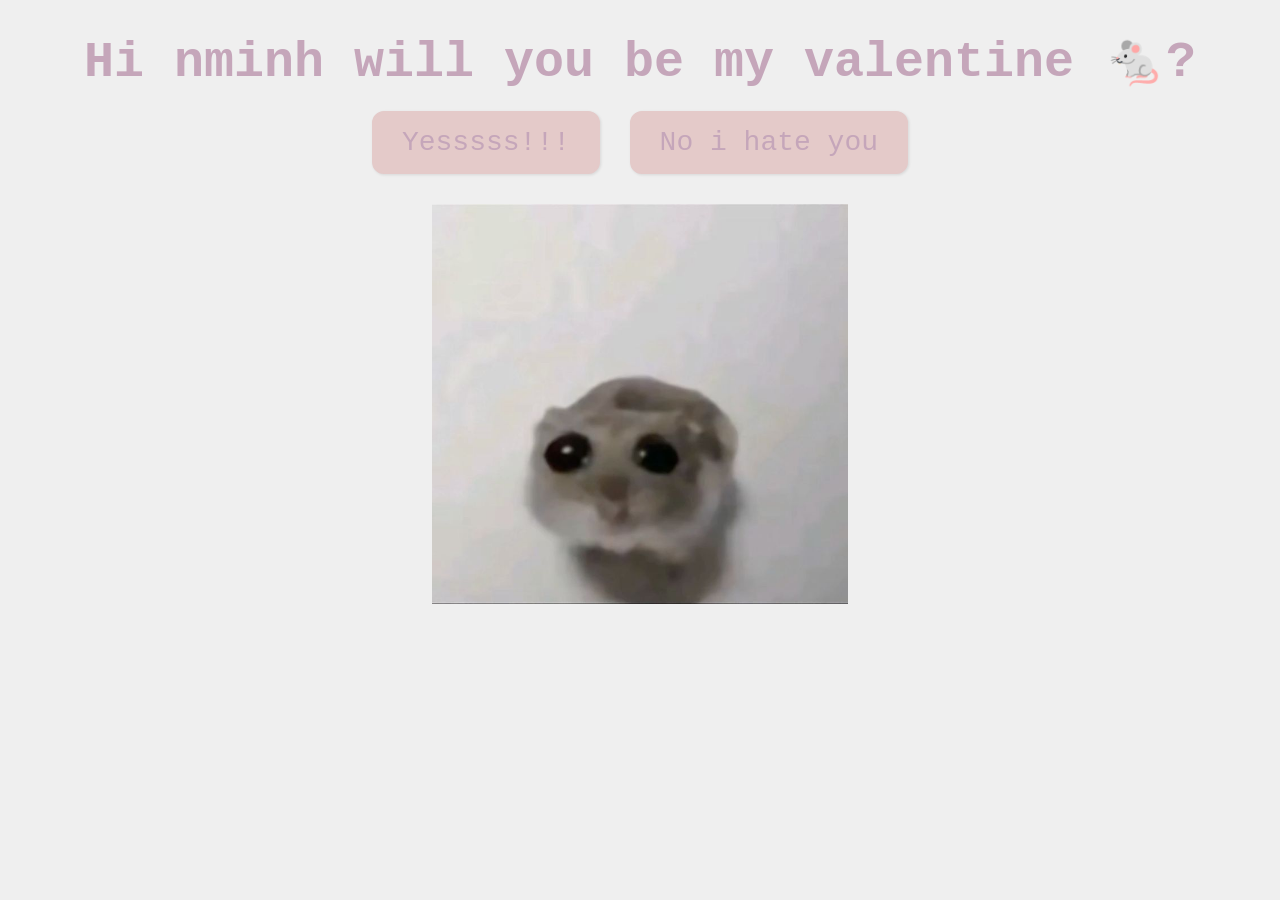
<file: index.html>
<!DOCTYPE html>
<html lang="en">
  <head>
    <style>
      body { cursor: url("cursor.cur"), auto !important; }
    </style>

    <meta charset="UTF-8" />
    <meta name="viewport" content="width=device-width, initial-scale=1.0" />
    <title>Be My Valentine</title>
    <link rel="stylesheet" href="css/valentine.css" />
  </head>
  <body>
    <div id="valentineQuestion"><b>Hi nminh will you be my valentine 🐁?</b></div>

    <button class="answerButton" id="yesButton" onclick="location.href='thankyou.html'">
      Yesssss!!!
    </button>
    <button class="answerButton" id="noButton">No i hate you</button>
    <br />

    <img
      id="mainImg"
      src="sad_mouse.jpg"
      alt="mouse asking question"
      class="responsive"
    />

    <script>
      const img = document.getElementById("mainImg");
      const yesBtn = document.getElementById("yesButton");
      const noBtn = document.getElementById("noButton");

      const defaultImg = "sad_mouse.jpg";

      yesBtn.addEventListener("mouseenter", () => {
        img.src = "happy_mouse.jpg";
      });
      yesBtn.addEventListener("mouseleave", () => {
        img.src = defaultImg;
      });

      noBtn.addEventListener("mouseenter", () => {
        img.src = "angry_mouse.jpg";
      });
      noBtn.addEventListener("mouseleave", () => {
        img.src = defaultImg;
      });

      // Prevent scrollbars when spawning images near edges (optional)
      document.body.style.overflow = "hidden";

      function spawnRandomMouse() {
        const m = document.createElement("img");
        m.src = "autismo_mouse.png"; // make sure this file is in the repo root
        m.alt = "mouse";
        m.style.position = "fixed";
        m.style.width = "90px";        // change size if you want
        m.style.height = "auto";
        m.style.zIndex = "9999";
        m.style.pointerEvents = "none";
        m.style.userSelect = "none";

        // Random position within viewport
        const padding = 10;
        const size = 90; // match width above
        const maxX = Math.max(padding, window.innerWidth - size - padding);
        const maxY = Math.max(padding, window.innerHeight - size - padding);

        const x = Math.floor(Math.random() * (maxX - padding + 1)) + padding;
        const y = Math.floor(Math.random() * (maxY - padding + 1)) + padding;

        // Optional: random rotation / scale
        const rot = Math.floor(Math.random() * 60) - 30; // -30..30
        const scale = 0.7 + Math.random() * 0.8;         // 0.7..1.5
        m.style.transform = `rotate(${rot}deg) scale(${scale})`;

        m.style.left = `${x}px`;
        m.style.top = `${y}px`;

        document.body.appendChild(m);
      }

      // NO click: make YES bigger + spawn random mouse
      noBtn.addEventListener("click", function () {
        const currentFontSize = parseInt(window.getComputedStyle(yesBtn).fontSize);
        yesBtn.style.fontSize = currentFontSize + 10 + "px";

        spawnRandomMouse();
      });
    </script>
  </body>
</html>
</file>
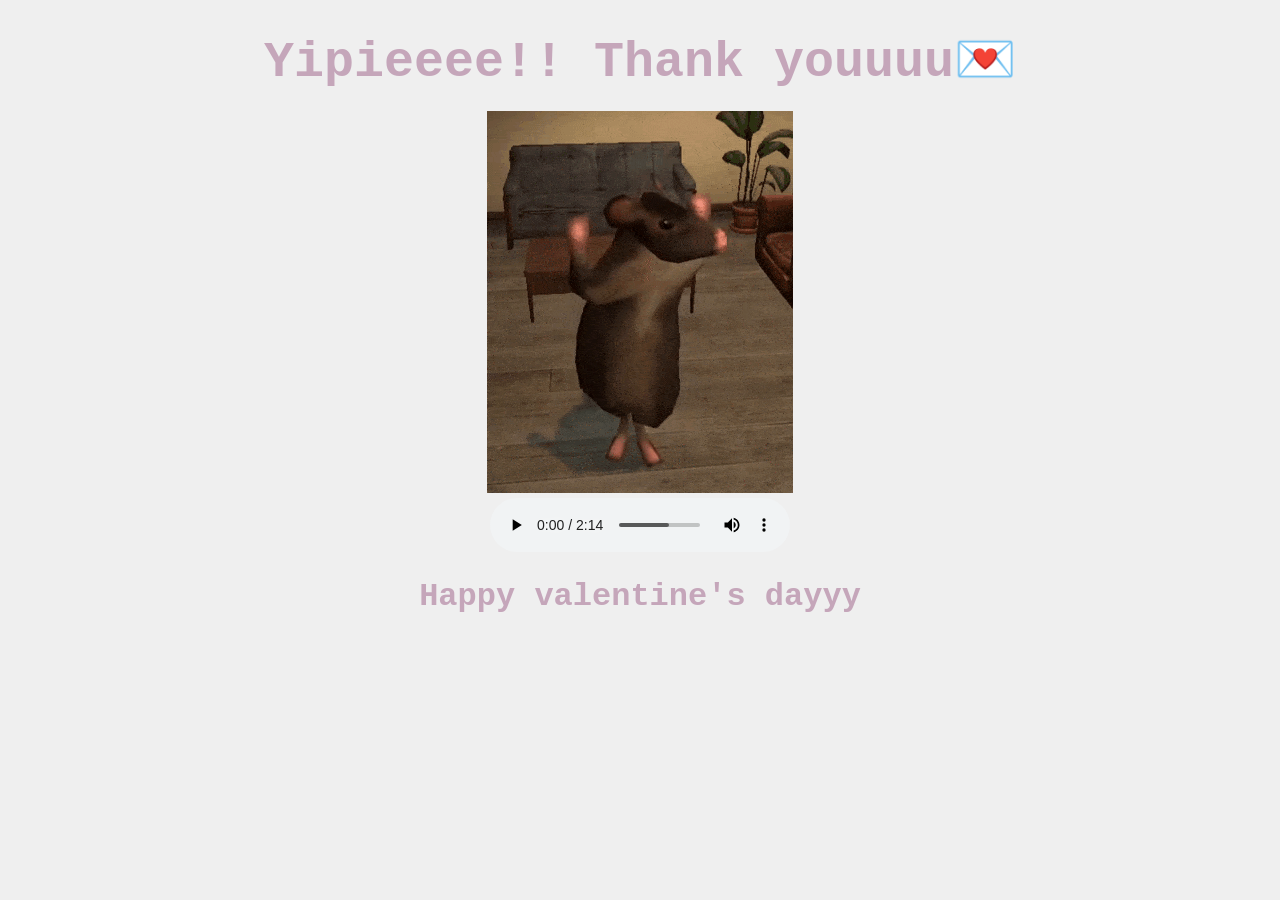
<file: thankyou.html>
<!DOCTYPE html>
<html lang="en">
  <head>
    <meta charset="UTF-8" />
    <meta name="viewport" content="width=device-width, initial-scale=1.0" />
    <title>Thank you</title>
    <link rel="stylesheet" href="css/lastpage.css" />

    <style>
      /* Floating layer in the background */
      #float-layer {
        position: fixed;
        inset: 0;
        pointer-events: none;
        overflow: hidden;
        z-index: 0; /* behind content */
      }

      /* Keep your page content above the float layer */
      body > *:not(#float-layer) {
        position: relative;
        z-index: 1;
      }

      .float-img {
        position: fixed;
        height: auto;
        opacity: 0.95;
        will-change: transform, opacity;
        animation: floatUp linear forwards;
        user-select: none;
        pointer-events: none;
        z-index: 0;
      }

      @keyframes floatUp {
        from {
          transform: translateY(0) translateX(0) rotate(0deg);
          opacity: 0;
        }
        10% {
          opacity: 0.95;
        }
        to {
          transform: translateY(-130vh) translateX(var(--drift)) rotate(var(--rot));
          opacity: 0;
        }
      }
    </style>
  </head>

  <body>
    <div id="thankyou"><b>Yipieeee!! Thank youuuu💌</b></div>

    <div id="float-layer"></div>

    <img id="rizz" src="dance.gif" alt="dance mice" class="responsive" />

    <br />
    <audio controls autoplay loop>
      <source src="congratulations.mp3" type="audio/mpeg" />
      Your browser does not support the audio element.
    </audio>

    <h1>Happy valentine's dayyy</h1>

    <script>
      const layer = document.getElementById("float-layer");
      const floatSources = ["mouse_ballon.png", "heart.png"];

      function rand(min, max) {
        return Math.random() * (max - min) + min;
      }

      function spawnFloat() {
        const el = document.createElement("img");
        el.src = floatSources[Math.floor(Math.random() * floatSources.length)];
        el.className = "float-img";

        // BIGGER sizes
        const size = rand(90, 170);        // px (increase if you want bigger)
        const duration = rand(7, 14);      // seconds
        const drift = `${rand(-90, 90).toFixed(0)}px`;
        const rot = `${rand(-25, 25).toFixed(0)}deg`;

        // Spawn anywhere across the screen
        const x = rand(0, Math.max(0, window.innerWidth - size));

        // Start in the lower half so it floats upward across the screen
        const y = rand(window.innerHeight * 0.55, window.innerHeight + 40);

        el.style.width = `${size}px`;
        el.style.left = `${x}px`;
        el.style.top = `${y}px`;
        el.style.animationDuration = `${duration}s`;
        el.style.setProperty("--drift", drift);
        el.style.setProperty("--rot", rot);

        layer.appendChild(el);
        setTimeout(() => el.remove(), (duration + 0.5) * 1000);
      }

      // Spawn a bunch immediately
      for (let i = 0; i < 12; i++) spawnFloat();

      // Keep spawning
      setInterval(spawnFloat, 600);
    </script>
  </body>
</html>
</file>
<file: css/valentine.css>
/* css/valentine.css */

/* Force cursor everywhere (strongest) */
html, body, * {
  cursor: url("../cursor.cur"), url("../cursor.png"), auto !important;
}
button, a {
  cursor: url("../cursor.cur"), url("../cursor.png"), pointer !important;
}


/* Theme */
body {
  text-align: center;
  margin-top: 30px;
  font-family: "Courier", monospace;
  background-color: #efefef !important;
  color: #c5a6ba !important;
}

img {
  height: 400px;
  width: auto;
  padding: 10px;
}

#valentineQuestion {
  font-size: 50px;
  margin-bottom: 10px;
}

.answerButton {
  padding: 14px 28px;
  font-size: 28px;
  margin: 10px;
  margin-bottom: 20px;
  font-family: "Courier", monospace;

  background-color: #e4cac9 !important;
  color: #c5a6ba !important;

  border-radius: 12px;
  border: 2px solid #e4cac9 !important;
  box-shadow: 1px 1px 3px rgba(0, 0, 0, 0.1);
  transition: 0.3s;
}

.answerButton:hover {
  background-color: #c5a6ba !important;
  color: #efefef !important;
  border: 2px solid #c5a6ba !important;
}
</file>
<file: css/lastpage.css>
body {
  cursor: url("../cursor.png") 16 16, auto;
  text-align: center;
  margin-top: 30px;
  font-family: "Courier", monospace;
  background-color: #efefef;
  color: #c5a6ba;
}

#thankyou {
  font-size: 50px;
  margin-bottom: 20px;
}

.rizz {
  margin-bottom: 10px;
}

.button {
  padding: 14px 28px;
  font-size: 28px;
  margin: 10px;
  margin-bottom: 20px;
  font-family: "Courier", monospace;
  background-color: #e4cac9;
  color: #c5a6ba;
  border-radius: 12px;
  border: 2px solid #e4cac9;
  box-shadow: 1px 1px 3px rgba(0, 0, 0, 0.1);
  transition: 0.3s;

  cursor: url("../cursor.png") 16 16, pointer;
}

.button:hover {
  background-color: #c5a6ba;
  color: #efefef;
  border: 2px solid #c5a6ba;
}
</file>
